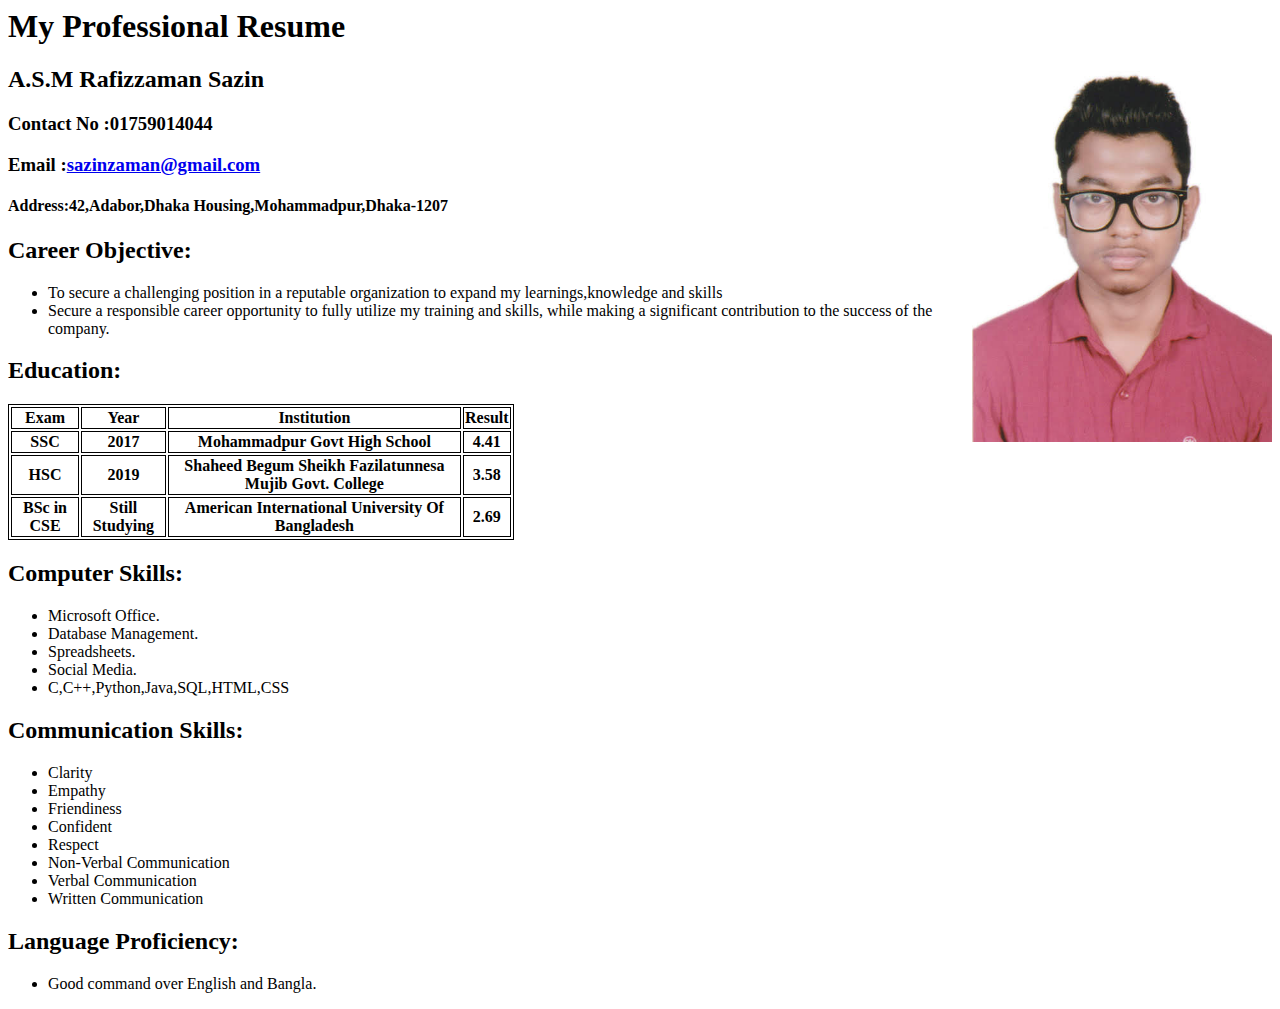
<file: Webtech_Labtask1(CV)/index.html>
<html>
    <head><style>table, th, td {
        border: 1px solid black;
      }</style></head>
    <body><h1>My Professional Resume</h1>
        <p><img src="Pic/1.jpg" alt="image error"  width="300px" align = "right"></p>
        <h2>A.S.M Rafizzaman Sazin</h2>
        <h3>Contact No :01759014044</h3>
        <h3>Email :<a href ="sazinzaman@gmail.com">sazinzaman@gmail.com</a></h3>
        <h4>Address:42,Adabor,Dhaka Housing,Mohammadpur,Dhaka-1207</h4>
        <h2>Career Objective:</h2>
        <ul>
            <li>To secure a challenging position in a reputable organization to expand my learnings,knowledge and skills</li>
            <li>Secure a responsible career opportunity to fully utilize my training and skills, while making a significant contribution to the success of the company.</li>
        </ul>
        <h2>Education:</h2>
        <table style="width:40%">
            <tr>
              <th>Exam</th>
              <th>Year</th>
              <th>Institution</th>
              <th>Result</th>
            </tr>
            <tr>
              <th>SSC</th>
              <th>2017</th>
              <th>Mohammadpur Govt High School</th>
              <th>4.41</th>
            </tr>
            <tr>
                <th>HSC</th>
                <th>2019</th>
                <th>Shaheed Begum Sheikh Fazilatunnesa Mujib Govt. College</th>
                <th>3.58</th>
            </tr>
            <tr>
                <th>BSc in CSE</th>
                <th>Still Studying</th>
                <th>American International University Of Bangladesh</th>
                <th>2.69</th>
              </tr>

        </table>
        <h2>Computer Skills:</h2>
        <ul>
            <li>Microsoft Office.</li>
            <li>Database Management.</li>
            <li>Spreadsheets.</li>
            <li>Social Media.</li>
            <li>C,C++,Python,Java,SQL,HTML,CSS</li>
        </ul>
        <h2>Communication Skills:</h2>
        <ul>
            <li>Clarity</li>
            <li>Empathy</li>
            <li>Friendiness</li>
            <li>Confident</li>
            <li>Respect</li>
            <li>Non-Verbal Communication</li>
            <li>Verbal Communication</li>
            <li>Written Communication</li>
        </ul>
        <h2>Language Proficiency:</h2>
        <ul>
            <li>Good command over English and Bangla.</li>
        </ul>
</body>
</html>
</file>
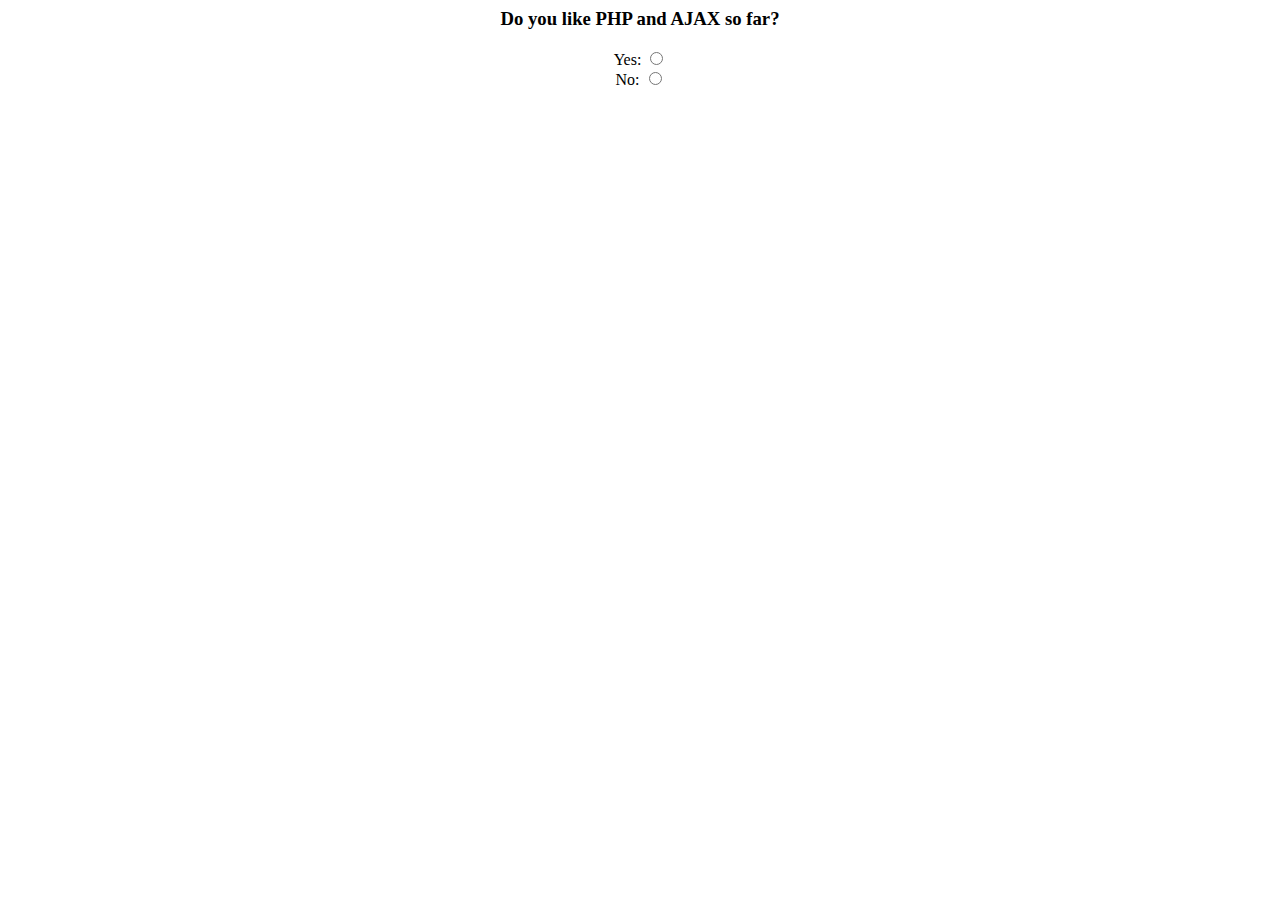
<file: Final Assignment/Feature 3/index.html>
<html>
<head>
<script>
function getVote(int) {
  var xmlhttp=new XMLHttpRequest();
  xmlhttp.onreadystatechange=function() {
    if (this.readyState==4 && this.status==200) {
      document.getElementById("poll").innerHTML=this.responseText;
    }
  }
  xmlhttp.open("GET","poll_vote.php?vote="+int,true);
  xmlhttp.send();
}
</script>
</head>
<body>

<div id="poll">
<center>
<h3>Do you like PHP and AJAX so far?</h3>
<form>
Yes: <input type="radio" name="vote" value="0" onclick="getVote(this.value)"><br>
No: <input type="radio" name="vote" value="1" onclick="getVote(this.value)">
</form>
</center>
</div>

</body>
</html>
</file>
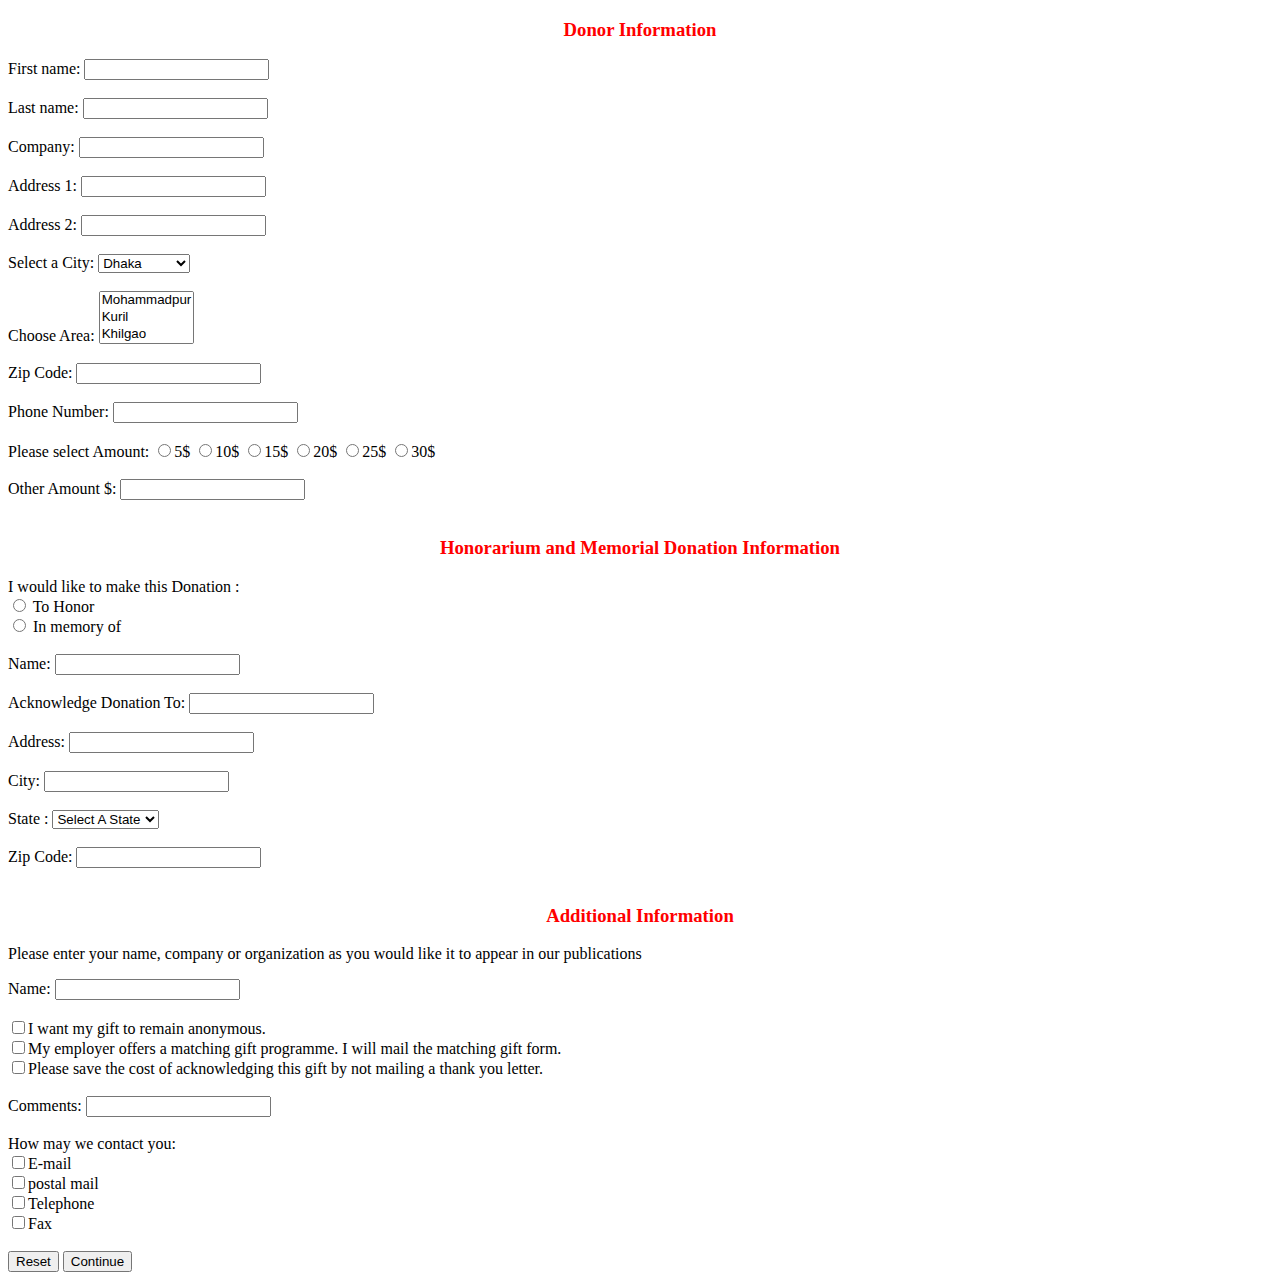
<file: WT_LT_1(Form).html>
<!DOCTYPE html>
<html lang="em">
<head>
    <title>Donor Form</title>
</head>
<body>
    <h3 style="text-align:center; color:red">Donor Information</h3>
<form>
    
    <div><label for="fname">First name:</label>
    <input type="text" id="fname" name="fname"></div><br>
    <div><label for="lname">Last name:</label>
    <input type="text" id="lname" name="lname"></div><br>
    <div><label for="company">Company:</label>
    <input type="text" id="Company" name="Company"></div><br>
    <div><label for="Address1">Address 1:</label>
    <input type="text" id="Address1" name="Address1"></div><br>
    <div><label for="Address2">Address 2:</label>
    <input type="text" id="Address2" name="Address2"></div><br>
    <div><label for="City">Select a City:</label>
    <select name="City">
        <option value="Dhaka" id="1">Dhaka</option>
        <option value="Chattogram" id="2">Chattogram</option>
        <option value="Rajshahi" id="3">Rajshahi</option>
    </select></div><br>
    <div>
        <label for="Area">Choose Area:</label>
    <select name="Area" id="1" size="3">
        <option value="Mohammadpur">Mohammadpur</option>
        <option value="Kuril">Kuril</option>
        <option value="Khilgao">Khilgao</option>
        <option value="Adabor">Adabor</option>
        <option value="Banani">Banani</option>
    </select>
    </div><br>
    <div>
        <label for="Zip">Zip Code:</label>
        <input type="number">
    </div><br>
    <div>
        <label for="PN">Phone Number:</label>
        <input type="number">
    </div><br>
    <div>
        <label for="Amount">Please select Amount:</label>
        <input type="radio">5$
        <input type="radio">10$
        <input type="radio">15$
        <input type="radio">20$
        <input type="radio">25$
        <input type="radio">30$
    </div><br>
    <div>
        <label for="OA">Other Amount $:</label>
        <input type="number">
    </div><br>

    <h3 style="text-align:center; color:red">Honorarium and Memorial Donation Information</h3>
    <div><label for="donation_for">I would like to make this Donation :</label><br>
    <input type="radio"> To Honor <br>
    <input type="radio"> In memory of</div><br>
    <div><label for="name">Name: </label>
    <input type="text"></div><br>
    <div><label for="AD">Acknowledge Donation To: </label>
    <input type="text"></div><br>
    <div><label for="addreess">Address: </label>
    <input type="text"></div><br>
    <div><label for="City">City: </label>
    <input type="text"></div><br>
    <div><label for="State">State : </label>
    <select name="State" >
        <option value="State">Select A State</option> 
    </select></div><br>
    <div>
        <label for="Zip">Zip Code:</label>
        <input type="number">
    </div><br>
    <h3 style="text-align:center; color:red">Additional Information</h3>
    <p>Please enter your name, company or organization as you would like it to appear in our publications</p>
    <div><label for="name">Name: </label>
    <input type="text"></div><br>
    <div><input type="checkbox">I want my gift to remain anonymous.<br>
    <input type="checkbox">My employer offers a matching gift programme. I will mail the matching gift form.<br>
    <input type="checkbox">Please save the cost of acknowledging this gift by not mailing a thank you letter.</div><br>
<div><label for="comment">Comments: </label>
<input type="comment"></div><br>
<div><label for="CI">How may we contact you: </label><br>
<input type="checkbox">E-mail <br>
<input type="checkbox">postal mail <br>
<input type="checkbox">Telephone <br>
<input type="checkbox">Fax</div><br>

<button type="reset">Reset</button>
<button type="submit">Continue</button>

</form>    
</body>
</html>
</file>
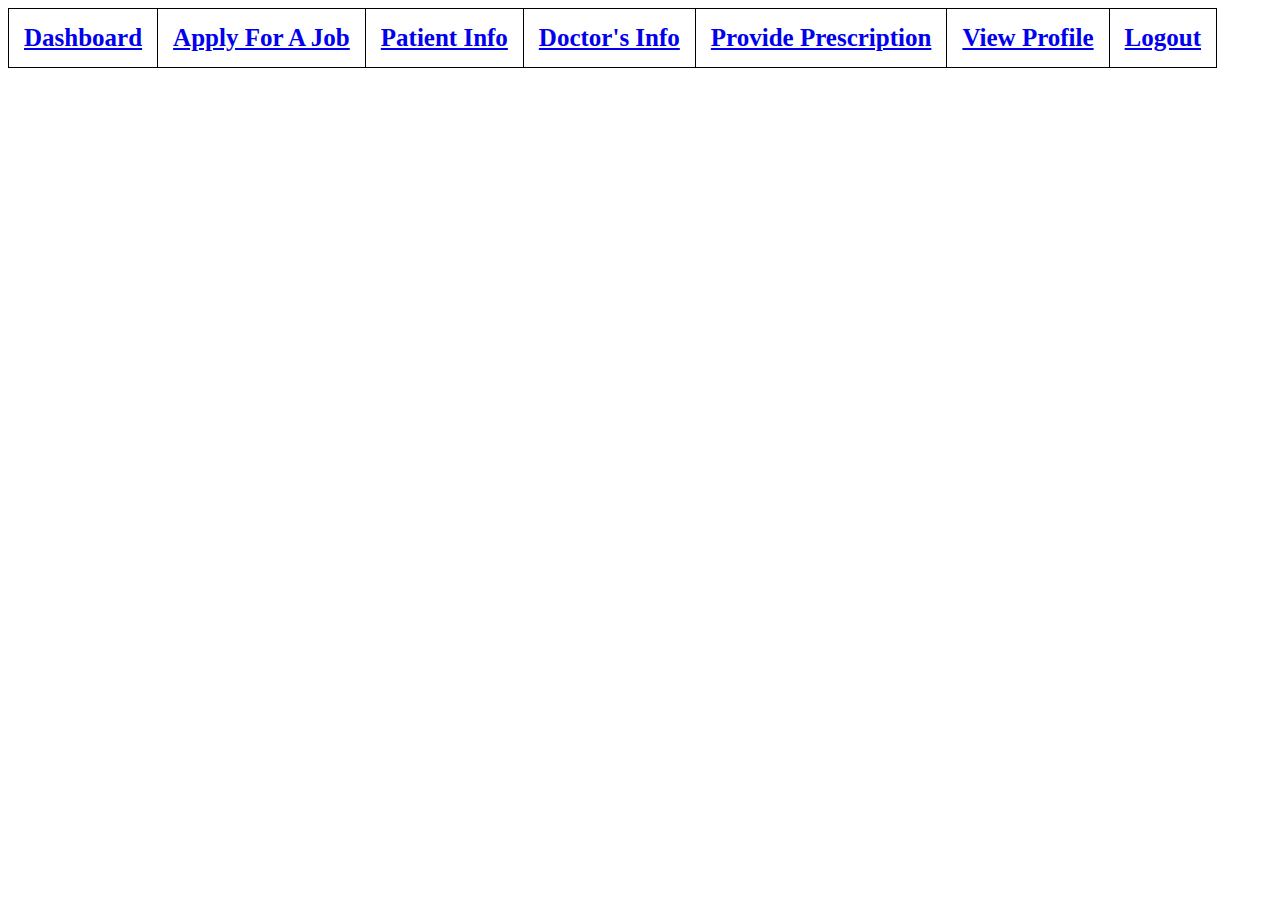
<file: Labtask-3/header.html>
<!DOCTYPE html>
<html>
<head>
	<meta charset="utf-8">
	<meta name="viewport" content="width=device-width, initial-scale=1">
	<title></title>
</head>
<body>
	<style>
table, th, td {
	border:1px solid black;  
	border-collapse: collapse;
	border-radius: 10px;
        padding: 15px;
        font-weight:bold ;
        font: sans-serif;
        font-size: 25px;}
</style>
<table class="header">
	<tr>
<td><a href="../View/Dashboard.php">Dashboard</a></td>
<td><a href="../View/applyjob.php">Apply For A Job</a></td>
<td><a href="../View/patientlist.php">Patient Info</a></td>
<td><a href="../View/doctorslist.php">Doctor's Info</a></td>
<td><a href="../View/providepres.php">Provide Prescription</a></td>
<td><a href="../Controller/view_profile.php">View Profile</a></td>
<td><a href="../Controller/logout.php">Logout</a></td>


	</tr>
</table>
</body>
</html>
</file>
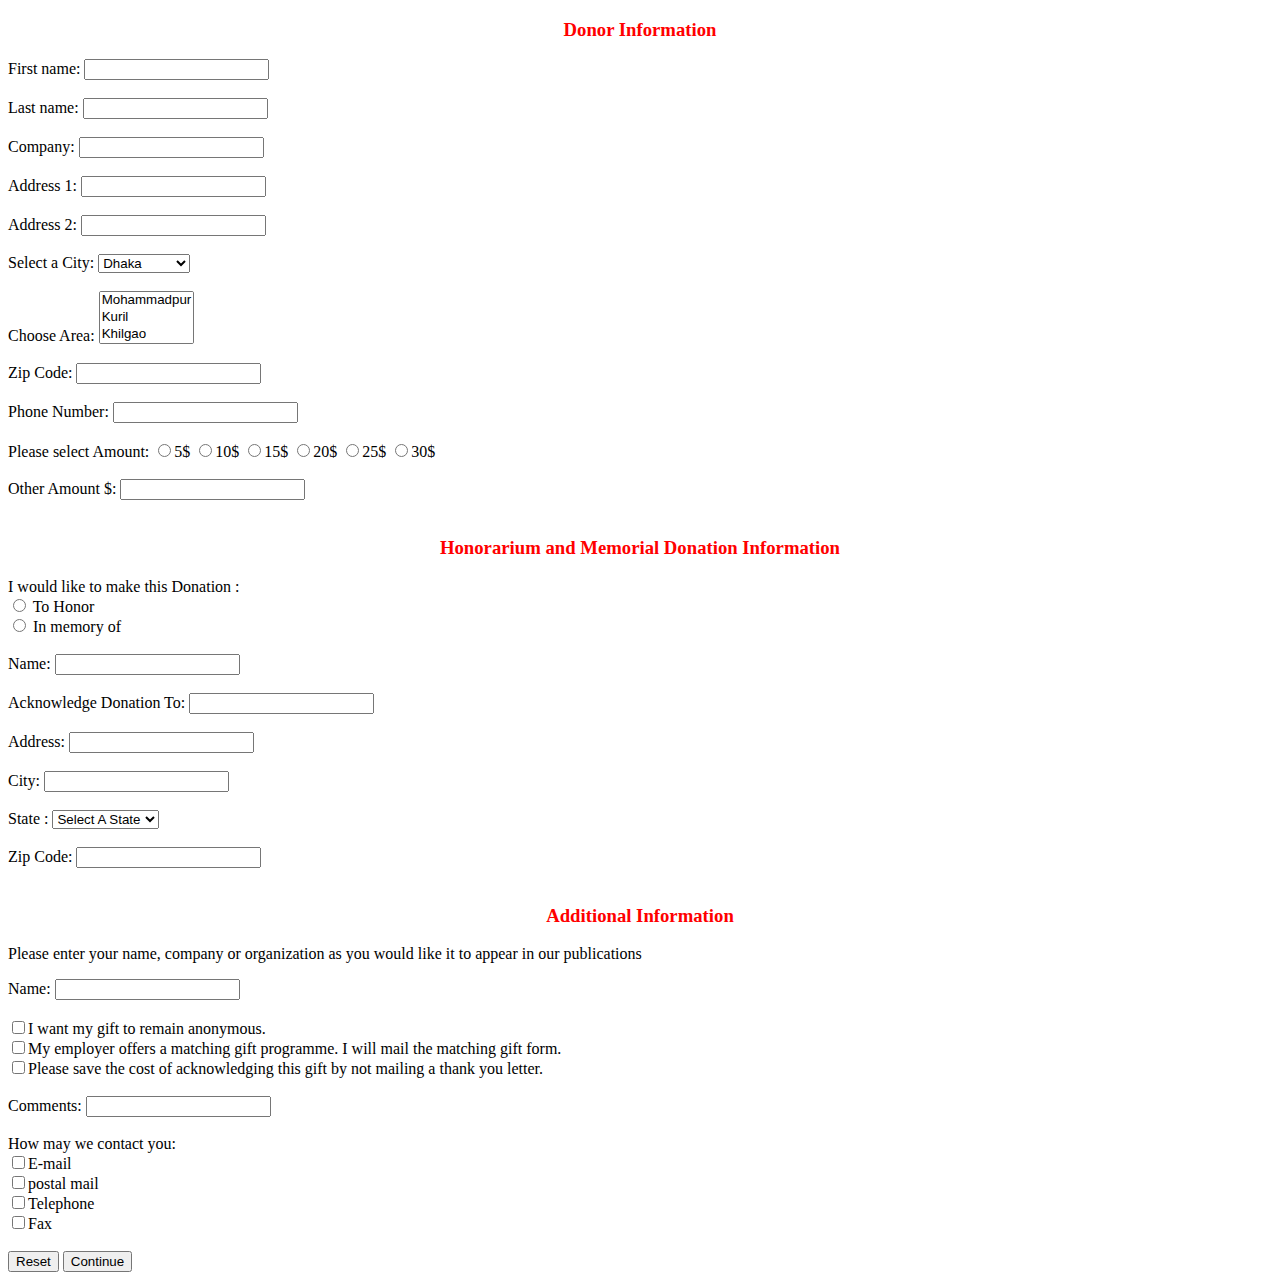
<file: Webtech_Labtask1(Form)/LabTask-1.html>
<!DOCTYPE html>
<html lang="em">
<head>
    <title>Donor Form</title>
</head>
<body>
    <h3 style="text-align:center; color:red">Donor Information</h3>
<form>
    
    <div><label for="fname">First name:</label>
    <input type="text" id="fname" name="fname"></div><br>
    <div><label for="lname">Last name:</label>
    <input type="text" id="lname" name="lname"></div><br>
    <div><label for="company">Company:</label>
    <input type="text" id="Company" name="Company"></div><br>
    <div><label for="Address1">Address 1:</label>
    <input type="text" id="Address1" name="Address1"></div><br>
    <div><label for="Address2">Address 2:</label>
    <input type="text" id="Address2" name="Address2"></div><br>
    <div><label for="City">Select a City:</label>
    <select name="City">
        <option value="Dhaka" id="1">Dhaka</option>
        <option value="Chattogram" id="2">Chattogram</option>
        <option value="Rajshahi" id="3">Rajshahi</option>
    </select></div><br>
    <div>
        <label for="Area">Choose Area:</label>
    <select name="Area" id="1" size="3">
        <option value="Mohammadpur">Mohammadpur</option>
        <option value="Kuril">Kuril</option>
        <option value="Khilgao">Khilgao</option>
        <option value="Adabor">Adabor</option>
        <option value="Banani">Banani</option>
    </select>
    </div><br>
    <div>
        <label for="Zip">Zip Code:</label>
        <input type="number">
    </div><br>
    <div>
        <label for="PN">Phone Number:</label>
        <input type="number">
    </div><br>
    <div>
        <label for="Amount">Please select Amount:</label>
        <input type="radio">5$
        <input type="radio">10$
        <input type="radio">15$
        <input type="radio">20$
        <input type="radio">25$
        <input type="radio">30$
    </div><br>
    <div>
        <label for="OA">Other Amount $:</label>
        <input type="number">
    </div><br>

    <h3 style="text-align:center; color:red">Honorarium and Memorial Donation Information</h3>
    <div><label for="donation_for">I would like to make this Donation :</label><br>
    <input type="radio"> To Honor <br>
    <input type="radio"> In memory of</div><br>
    <div><label for="name">Name: </label>
    <input type="text"></div><br>
    <div><label for="AD">Acknowledge Donation To: </label>
    <input type="text"></div><br>
    <div><label for="addreess">Address: </label>
    <input type="text"></div><br>
    <div><label for="City">City: </label>
    <input type="text"></div><br>
    <div><label for="State">State : </label>
    <select name="State" >
        <option value="State">Select A State</option> 
    </select></div><br>
    <div>
        <label for="Zip">Zip Code:</label>
        <input type="number">
    </div><br>
    <h3 style="text-align:center; color:red">Additional Information</h3>
    <p>Please enter your name, company or organization as you would like it to appear in our publications</p>
    <div><label for="name">Name: </label>
    <input type="text"></div><br>
    <div><input type="checkbox">I want my gift to remain anonymous.<br>
    <input type="checkbox">My employer offers a matching gift programme. I will mail the matching gift form.<br>
    <input type="checkbox">Please save the cost of acknowledging this gift by not mailing a thank you letter.</div><br>
<div><label for="comment">Comments: </label>
<input type="comment"></div><br>
<div><label for="CI">How may we contact you: </label><br>
<input type="checkbox">E-mail <br>
<input type="checkbox">postal mail <br>
<input type="checkbox">Telephone <br>
<input type="checkbox">Fax</div><br>

<button type="reset">Reset</button>
<button type="submit">Continue</button>

</form>    
</body>
</html>
</file>
